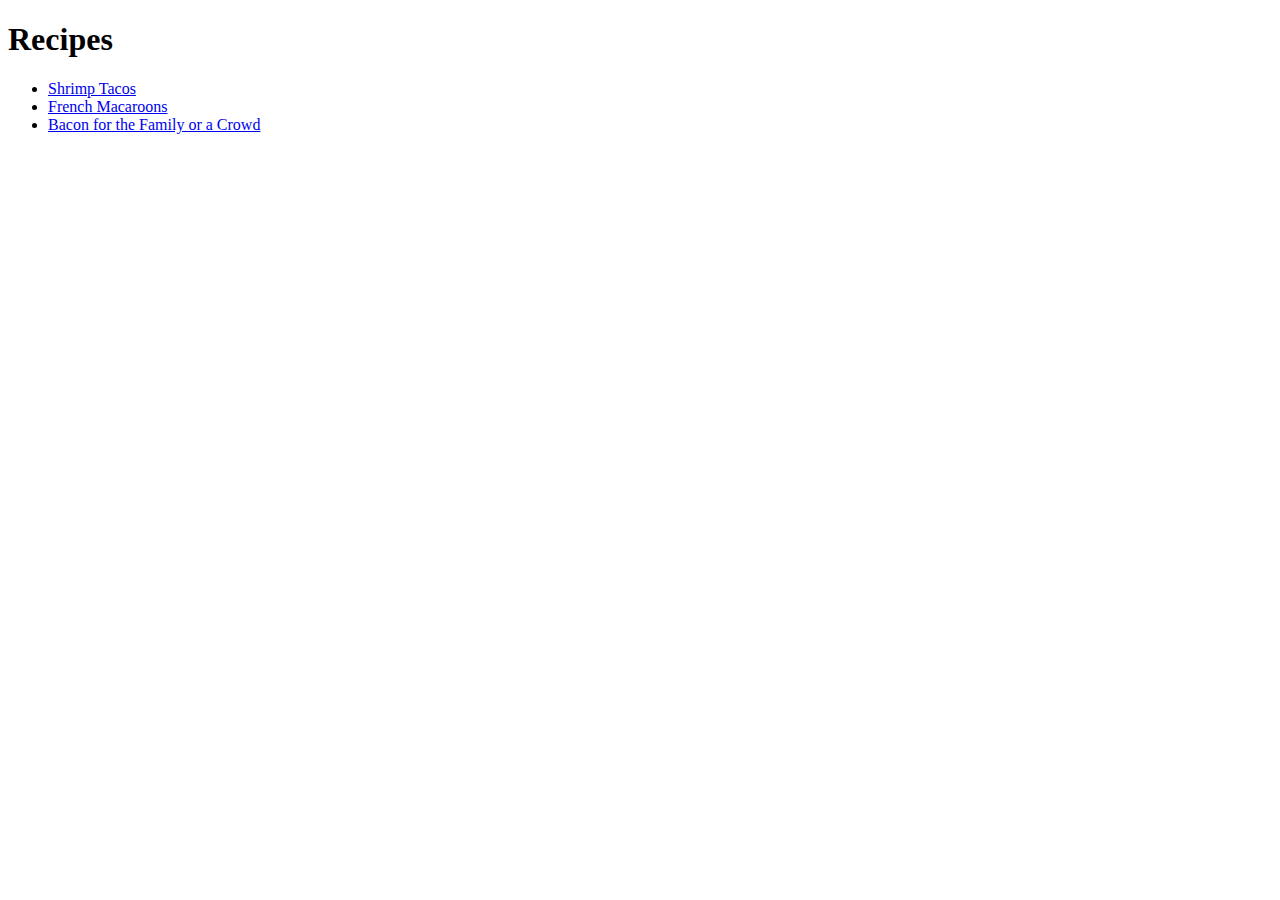
<file: index.html>
<!DOCTYPE html>
<html lang="zh-Hant">
    <head>
        <meta charset="UTF-8">
        <title>Recipes</title>
    </head>
    <body>
        <h1>
            Recipes
        </h1>
        <ul>
            <li>
                <a href="./recipes/shrimp_tacos.html">Shrimp Tacos</a>
            </li>
            <li>
                <a href="./recipes/french_macaroons.html">French Macaroons</a>
            </li>
            <li>
                <a href="./recipes/bacon_for_the_family_or_a_crowd.html">Bacon for the Family or a Crowd</a>
            </li>
        </ul>
    </body>
</html>
</file>
